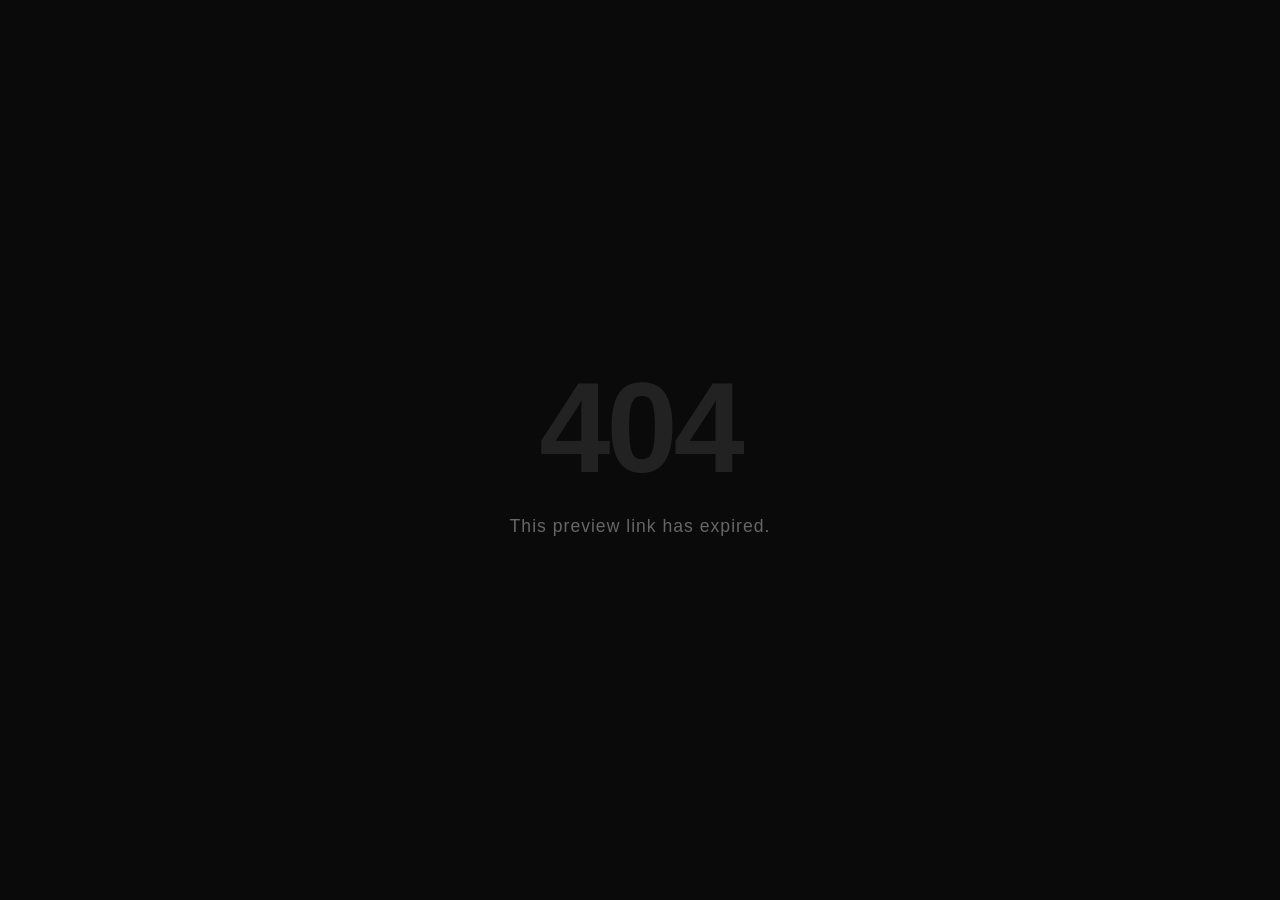
<file: index.html>
<!doctype html>
<html lang="en">
<head>
  <meta charset="UTF-8" />
  <meta name="viewport" content="width=device-width, initial-scale=1.0" />
  <title>404 — Link Expired</title>
  <style>
    *{margin:0;padding:0;box-sizing:border-box}
    body{font-family:-apple-system,BlinkMacSystemFont,"Inter",sans-serif;background:#0a0a0a;color:#fff;height:100vh;display:flex;align-items:center;justify-content:center;text-align:center}
    .code{font-size:8rem;font-weight:700;letter-spacing:-4px;color:#222;line-height:1}
    .msg{font-size:1.1rem;color:#666;margin-top:1.5rem;letter-spacing:1px}
  </style>
</head>
<body>
  <div>
    <div class="code">404</div>
    <p class="msg">This preview link has expired.</p>
  </div>
</body>
</html>
</file>
